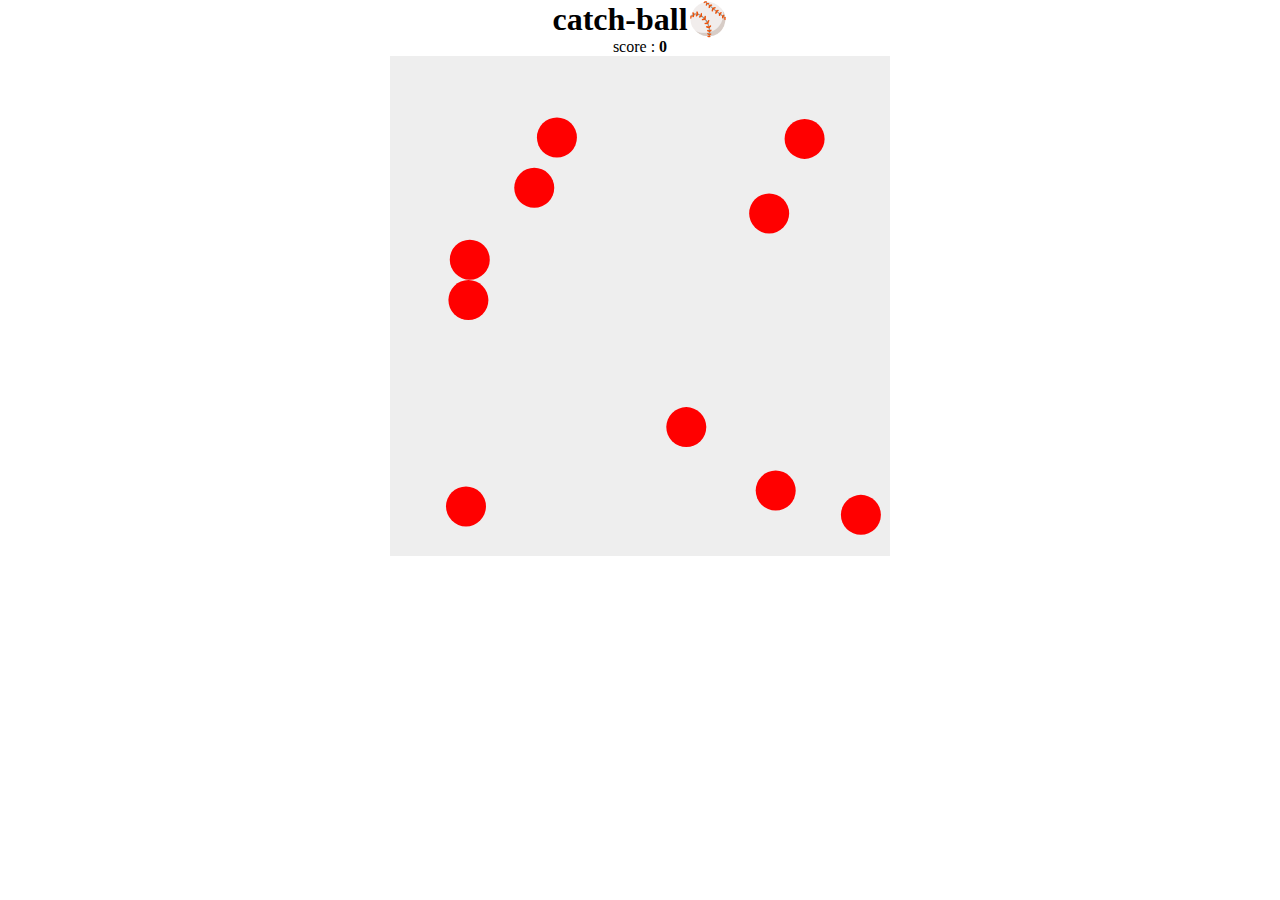
<file: catch-ball/index.html>
<!DOCTYPE html>
<html lang="ko">
<head>
  <meta charset="UTF-8">
  <meta http-equiv="X-UA-Compatible" content="IE=edge">
  <meta name="viewport" content="width=device-width, initial-scale=1.0">
  <title>catch-ball</title>
  <style>
    * { padding: 0; margin: 0; }
    canvas { background: #eee; display: block; margin: 0 auto; }
    h1, div {text-align: center;}
  </style>
</head>
<body>
<h1>catch-ball⚾️</h1>
<div>score : <strong>0</strong></div>
<canvas id="myCanvas"></canvas>

<!-- <script src="./app.js"></script> -->
<script src="./main.js"></script>
</body>
</html>
</file>
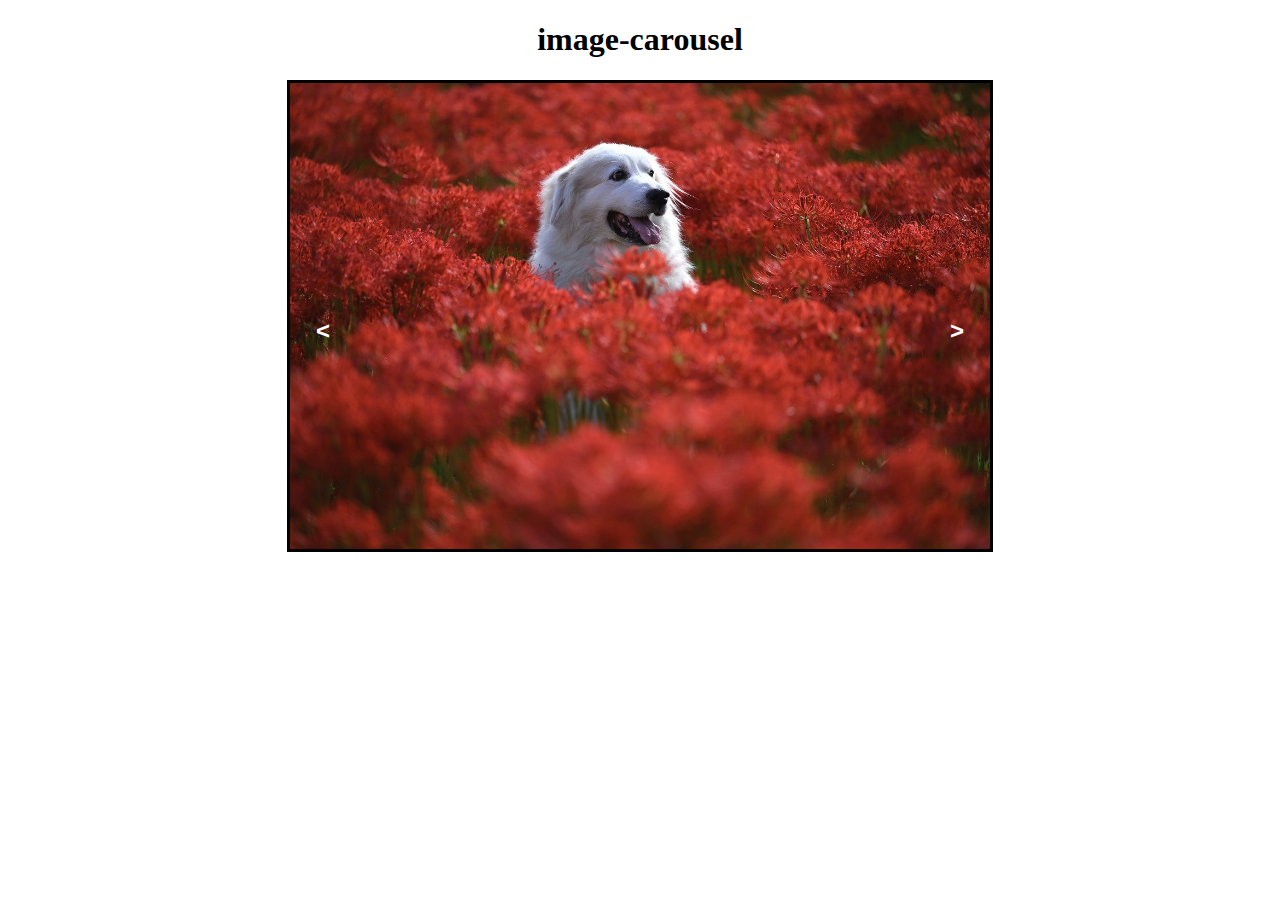
<file: image-carousel/index.html>
<!DOCTYPE html>
<html lang="ko">
<head>
  <meta charset="UTF-8">
  <meta http-equiv="X-UA-Compatible" content="IE=edge">
  <meta name="viewport" content="width=device-width, initial-scale=1.0">
  <title>image-carousel</title>
  <link rel="stylesheet" href="./style.css">
</head>
<body>
  <h1>image-carousel</h1>
  <section>
    <div class="carousel-container"> 
      <ul class="carousel-slide">
        <li><img src="./images/dog4.jpg" id="lastClone" alt=""></li>
        <li><img src="./images/dog1.jpg" alt=""></li>
        <li><img src="./images/dog2.jpg" alt=""></li>
        <li><img src="./images/dog3.jpg" alt=""></li>
        <li><img src="./images/dog4.jpg" alt=""></li>
        <li><img src="./images/dog1.jpg" id="firstClone" alt=""></li>
      </ul>
      <button id="prev"><</button>
      <button id="next">></button>
    </div>
  </section>
  <script src="./main.js"></script>
</body>
</html>
</file>
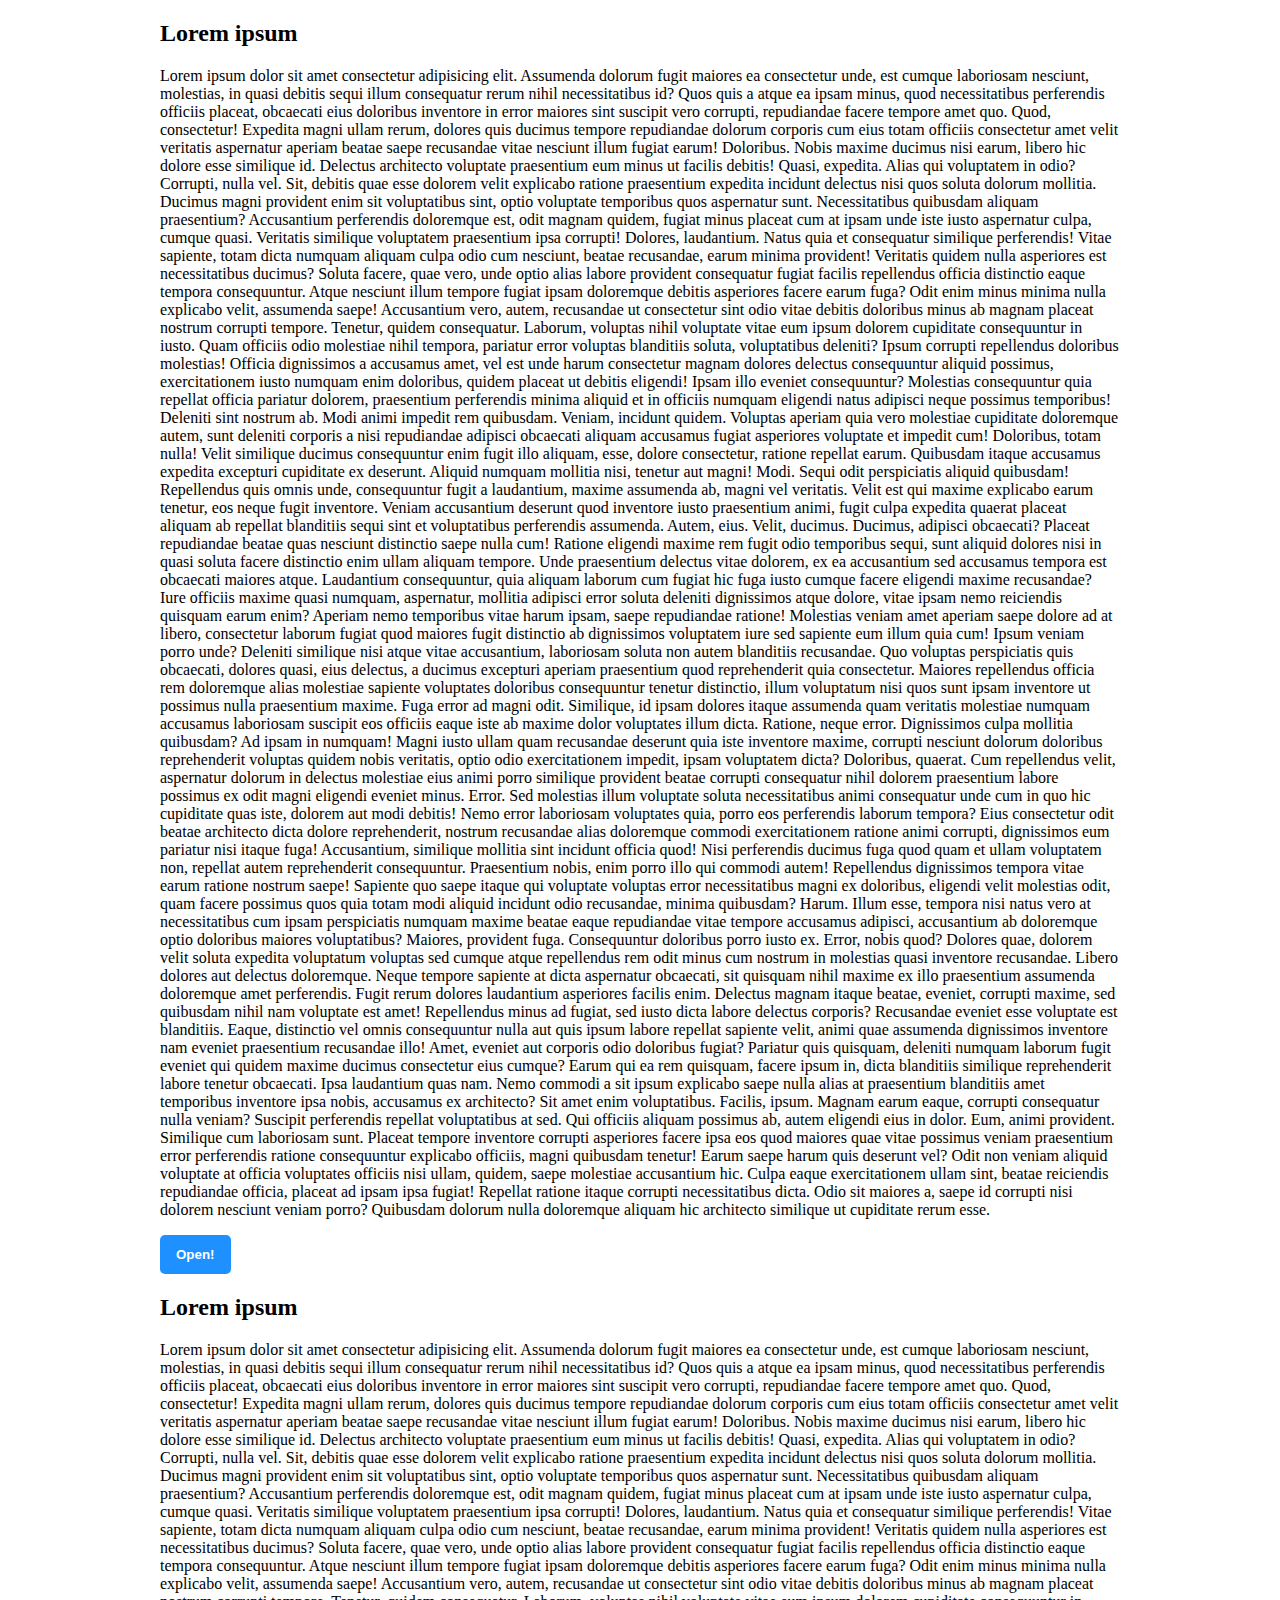
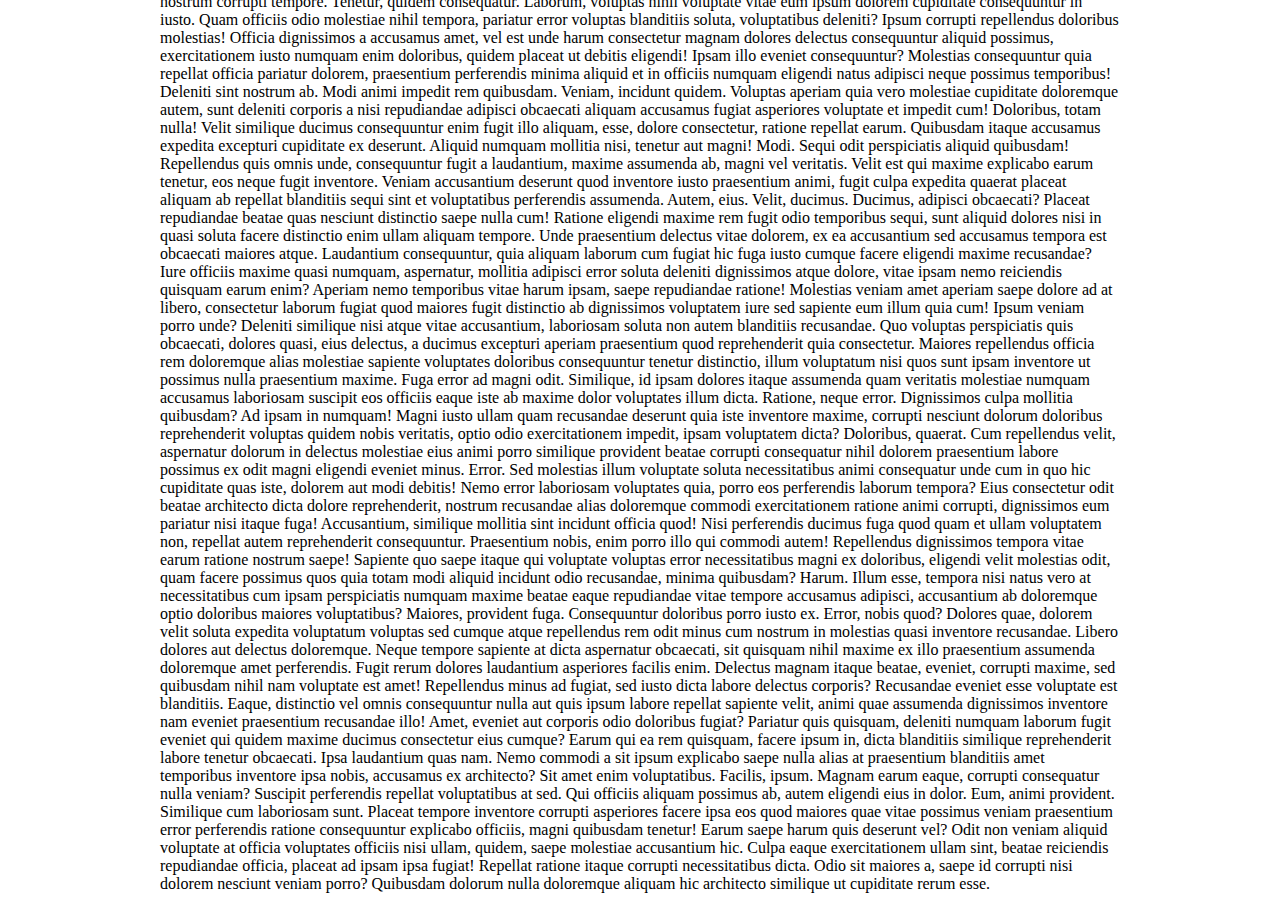
<file: modal/index.html>
<!DOCTYPE html>
<html lang="ko">
<head>
  <meta charset="UTF-8">
  <meta http-equiv="X-UA-Compatible" content="IE=edge">
  <meta name="viewport" content="width=device-width, initial-scale=1.0">
  <title>modal</title>
  <link rel="stylesheet" href="./style.css">
</head>
<body>
  <h1>모달창 만들기</h1>
  <!-- 본문영역 -->
  <section class="main-content">
    <h2>Lorem ipsum</h2>
    <p>Lorem ipsum dolor sit amet consectetur adipisicing elit. Assumenda dolorum fugit maiores ea consectetur unde, est cumque laboriosam nesciunt, molestias, in quasi debitis sequi illum consequatur rerum nihil necessitatibus id?
    Quos quis a atque ea ipsam minus, quod necessitatibus perferendis officiis placeat, obcaecati eius doloribus inventore in error maiores sint suscipit vero corrupti, repudiandae facere tempore amet quo. Quod, consectetur!
    Expedita magni ullam rerum, dolores quis ducimus tempore repudiandae dolorum corporis cum eius totam officiis consectetur amet velit veritatis aspernatur aperiam beatae saepe recusandae vitae nesciunt illum fugiat earum! Doloribus.
    Nobis maxime ducimus nisi earum, libero hic dolore esse similique id. Delectus architecto voluptate praesentium eum minus ut facilis debitis! Quasi, expedita. Alias qui voluptatem in odio? Corrupti, nulla vel.
    Sit, debitis quae esse dolorem velit explicabo ratione praesentium expedita incidunt delectus nisi quos soluta dolorum mollitia. Ducimus magni provident enim sit voluptatibus sint, optio voluptate temporibus quos aspernatur sunt.
    Necessitatibus quibusdam aliquam praesentium? Accusantium perferendis doloremque est, odit magnam quidem, fugiat minus placeat cum at ipsam unde iste iusto aspernatur culpa, cumque quasi. Veritatis similique voluptatem praesentium ipsa corrupti!
    Dolores, laudantium. Natus quia et consequatur similique perferendis! Vitae sapiente, totam dicta numquam aliquam culpa odio cum nesciunt, beatae recusandae, earum minima provident! Veritatis quidem nulla asperiores est necessitatibus ducimus?
    Soluta facere, quae vero, unde optio alias labore provident consequatur fugiat facilis repellendus officia distinctio eaque tempora consequuntur. Atque nesciunt illum tempore fugiat ipsam doloremque debitis asperiores facere earum fuga?
    Odit enim minus minima nulla explicabo velit, assumenda saepe! Accusantium vero, autem, recusandae ut consectetur sint odio vitae debitis doloribus minus ab magnam placeat nostrum corrupti tempore. Tenetur, quidem consequatur.
    Laborum, voluptas nihil voluptate vitae eum ipsum dolorem cupiditate consequuntur in iusto. Quam officiis odio molestiae nihil tempora, pariatur error voluptas blanditiis soluta, voluptatibus deleniti? Ipsum corrupti repellendus doloribus molestias!
    Officia dignissimos a accusamus amet, vel est unde harum consectetur magnam dolores delectus consequuntur aliquid possimus, exercitationem iusto numquam enim doloribus, quidem placeat ut debitis eligendi! Ipsam illo eveniet consequuntur?
    Molestias consequuntur quia repellat officia pariatur dolorem, praesentium perferendis minima aliquid et in officiis numquam eligendi natus adipisci neque possimus temporibus! Deleniti sint nostrum ab. Modi animi impedit rem quibusdam.
    Veniam, incidunt quidem. Voluptas aperiam quia vero molestiae cupiditate doloremque autem, sunt deleniti corporis a nisi repudiandae adipisci obcaecati aliquam accusamus fugiat asperiores voluptate et impedit cum! Doloribus, totam nulla!
    Velit similique ducimus consequuntur enim fugit illo aliquam, esse, dolore consectetur, ratione repellat earum. Quibusdam itaque accusamus expedita excepturi cupiditate ex deserunt. Aliquid numquam mollitia nisi, tenetur aut magni! Modi.
    Sequi odit perspiciatis aliquid quibusdam! Repellendus quis omnis unde, consequuntur fugit a laudantium, maxime assumenda ab, magni vel veritatis. Velit est qui maxime explicabo earum tenetur, eos neque fugit inventore.
    Veniam accusantium deserunt quod inventore iusto praesentium animi, fugit culpa expedita quaerat placeat aliquam ab repellat blanditiis sequi sint et voluptatibus perferendis assumenda. Autem, eius. Velit, ducimus. Ducimus, adipisci obcaecati?
    Placeat repudiandae beatae quas nesciunt distinctio saepe nulla cum! Ratione eligendi maxime rem fugit odio temporibus sequi, sunt aliquid dolores nisi in quasi soluta facere distinctio enim ullam aliquam tempore.
    Unde praesentium delectus vitae dolorem, ex ea accusantium sed accusamus tempora est obcaecati maiores atque. Laudantium consequuntur, quia aliquam laborum cum fugiat hic fuga iusto cumque facere eligendi maxime recusandae?
    Iure officiis maxime quasi numquam, aspernatur, mollitia adipisci error soluta deleniti dignissimos atque dolore, vitae ipsam nemo reiciendis quisquam earum enim? Aperiam nemo temporibus vitae harum ipsam, saepe repudiandae ratione!
    Molestias veniam amet aperiam saepe dolore ad at libero, consectetur laborum fugiat quod maiores fugit distinctio ab dignissimos voluptatem iure sed sapiente eum illum quia cum! Ipsum veniam porro unde?
    Deleniti similique nisi atque vitae accusantium, laboriosam soluta non autem blanditiis recusandae. Quo voluptas perspiciatis quis obcaecati, dolores quasi, eius delectus, a ducimus excepturi aperiam praesentium quod reprehenderit quia consectetur.
    Maiores repellendus officia rem doloremque alias molestiae sapiente voluptates doloribus consequuntur tenetur distinctio, illum voluptatum nisi quos sunt ipsam inventore ut possimus nulla praesentium maxime. Fuga error ad magni odit.
    Similique, id ipsam dolores itaque assumenda quam veritatis molestiae numquam accusamus laboriosam suscipit eos officiis eaque iste ab maxime dolor voluptates illum dicta. Ratione, neque error. Dignissimos culpa mollitia quibusdam?
    Ad ipsam in numquam! Magni iusto ullam quam recusandae deserunt quia iste inventore maxime, corrupti nesciunt dolorum doloribus reprehenderit voluptas quidem nobis veritatis, optio odio exercitationem impedit, ipsam voluptatem dicta?
    Doloribus, quaerat. Cum repellendus velit, aspernatur dolorum in delectus molestiae eius animi porro similique provident beatae corrupti consequatur nihil dolorem praesentium labore possimus ex odit magni eligendi eveniet minus. Error.
    Sed molestias illum voluptate soluta necessitatibus animi consequatur unde cum in quo hic cupiditate quas iste, dolorem aut modi debitis! Nemo error laboriosam voluptates quia, porro eos perferendis laborum tempora?
    Eius consectetur odit beatae architecto dicta dolore reprehenderit, nostrum recusandae alias doloremque commodi exercitationem ratione animi corrupti, dignissimos eum pariatur nisi itaque fuga! Accusantium, similique mollitia sint incidunt officia quod!
    Nisi perferendis ducimus fuga quod quam et ullam voluptatem non, repellat autem reprehenderit consequuntur. Praesentium nobis, enim porro illo qui commodi autem! Repellendus dignissimos tempora vitae earum ratione nostrum saepe!
    Sapiente quo saepe itaque qui voluptate voluptas error necessitatibus magni ex doloribus, eligendi velit molestias odit, quam facere possimus quos quia totam modi aliquid incidunt odio recusandae, minima quibusdam? Harum.
    Illum esse, tempora nisi natus vero at necessitatibus cum ipsam perspiciatis numquam maxime beatae eaque repudiandae vitae tempore accusamus adipisci, accusantium ab doloremque optio doloribus maiores voluptatibus? Maiores, provident fuga.
    Consequuntur doloribus porro iusto ex. Error, nobis quod? Dolores quae, dolorem velit soluta expedita voluptatum voluptas sed cumque atque repellendus rem odit minus cum nostrum in molestias quasi inventore recusandae.
    Libero dolores aut delectus doloremque. Neque tempore sapiente at dicta aspernatur obcaecati, sit quisquam nihil maxime ex illo praesentium assumenda doloremque amet perferendis. Fugit rerum dolores laudantium asperiores facilis enim.
    Delectus magnam itaque beatae, eveniet, corrupti maxime, sed quibusdam nihil nam voluptate est amet! Repellendus minus ad fugiat, sed iusto dicta labore delectus corporis? Recusandae eveniet esse voluptate est blanditiis.
    Eaque, distinctio vel omnis consequuntur nulla aut quis ipsum labore repellat sapiente velit, animi quae assumenda dignissimos inventore nam eveniet praesentium recusandae illo! Amet, eveniet aut corporis odio doloribus fugiat?
    Pariatur quis quisquam, deleniti numquam laborum fugit eveniet qui quidem maxime ducimus consectetur eius cumque? Earum qui ea rem quisquam, facere ipsum in, dicta blanditiis similique reprehenderit labore tenetur obcaecati.
    Ipsa laudantium quas nam. Nemo commodi a sit ipsum explicabo saepe nulla alias at praesentium blanditiis amet temporibus inventore ipsa nobis, accusamus ex architecto? Sit amet enim voluptatibus. Facilis, ipsum.
    Magnam earum eaque, corrupti consequatur nulla veniam? Suscipit perferendis repellat voluptatibus at sed. Qui officiis aliquam possimus ab, autem eligendi eius in dolor. Eum, animi provident. Similique cum laboriosam sunt.
    Placeat tempore inventore corrupti asperiores facere ipsa eos quod maiores quae vitae possimus veniam praesentium error perferendis ratione consequuntur explicabo officiis, magni quibusdam tenetur! Earum saepe harum quis deserunt vel?
    Odit non veniam aliquid voluptate at officia voluptates officiis nisi ullam, quidem, saepe molestiae accusantium hic. Culpa eaque exercitationem ullam sint, beatae reiciendis repudiandae officia, placeat ad ipsam ipsa fugiat!
    Repellat ratione itaque corrupti necessitatibus dicta. Odio sit maiores a, saepe id corrupti nisi dolorem nesciunt veniam porro? Quibusdam dolorum nulla doloremque aliquam hic architecto similique ut cupiditate rerum esse.</p>
    <button id="open-modal">Open!</button>
  </section>
  <section class="main-content">
    <h2>Lorem ipsum</h2>
    <p>Lorem ipsum dolor sit amet consectetur adipisicing elit. Assumenda dolorum fugit maiores ea consectetur unde, est cumque laboriosam nesciunt, molestias, in quasi debitis sequi illum consequatur rerum nihil necessitatibus id?
    Quos quis a atque ea ipsam minus, quod necessitatibus perferendis officiis placeat, obcaecati eius doloribus inventore in error maiores sint suscipit vero corrupti, repudiandae facere tempore amet quo. Quod, consectetur!
    Expedita magni ullam rerum, dolores quis ducimus tempore repudiandae dolorum corporis cum eius totam officiis consectetur amet velit veritatis aspernatur aperiam beatae saepe recusandae vitae nesciunt illum fugiat earum! Doloribus.
    Nobis maxime ducimus nisi earum, libero hic dolore esse similique id. Delectus architecto voluptate praesentium eum minus ut facilis debitis! Quasi, expedita. Alias qui voluptatem in odio? Corrupti, nulla vel.
    Sit, debitis quae esse dolorem velit explicabo ratione praesentium expedita incidunt delectus nisi quos soluta dolorum mollitia. Ducimus magni provident enim sit voluptatibus sint, optio voluptate temporibus quos aspernatur sunt.
    Necessitatibus quibusdam aliquam praesentium? Accusantium perferendis doloremque est, odit magnam quidem, fugiat minus placeat cum at ipsam unde iste iusto aspernatur culpa, cumque quasi. Veritatis similique voluptatem praesentium ipsa corrupti!
    Dolores, laudantium. Natus quia et consequatur similique perferendis! Vitae sapiente, totam dicta numquam aliquam culpa odio cum nesciunt, beatae recusandae, earum minima provident! Veritatis quidem nulla asperiores est necessitatibus ducimus?
    Soluta facere, quae vero, unde optio alias labore provident consequatur fugiat facilis repellendus officia distinctio eaque tempora consequuntur. Atque nesciunt illum tempore fugiat ipsam doloremque debitis asperiores facere earum fuga?
    Odit enim minus minima nulla explicabo velit, assumenda saepe! Accusantium vero, autem, recusandae ut consectetur sint odio vitae debitis doloribus minus ab magnam placeat nostrum corrupti tempore. Tenetur, quidem consequatur.
    Laborum, voluptas nihil voluptate vitae eum ipsum dolorem cupiditate consequuntur in iusto. Quam officiis odio molestiae nihil tempora, pariatur error voluptas blanditiis soluta, voluptatibus deleniti? Ipsum corrupti repellendus doloribus molestias!
    Officia dignissimos a accusamus amet, vel est unde harum consectetur magnam dolores delectus consequuntur aliquid possimus, exercitationem iusto numquam enim doloribus, quidem placeat ut debitis eligendi! Ipsam illo eveniet consequuntur?
    Molestias consequuntur quia repellat officia pariatur dolorem, praesentium perferendis minima aliquid et in officiis numquam eligendi natus adipisci neque possimus temporibus! Deleniti sint nostrum ab. Modi animi impedit rem quibusdam.
    Veniam, incidunt quidem. Voluptas aperiam quia vero molestiae cupiditate doloremque autem, sunt deleniti corporis a nisi repudiandae adipisci obcaecati aliquam accusamus fugiat asperiores voluptate et impedit cum! Doloribus, totam nulla!
    Velit similique ducimus consequuntur enim fugit illo aliquam, esse, dolore consectetur, ratione repellat earum. Quibusdam itaque accusamus expedita excepturi cupiditate ex deserunt. Aliquid numquam mollitia nisi, tenetur aut magni! Modi.
    Sequi odit perspiciatis aliquid quibusdam! Repellendus quis omnis unde, consequuntur fugit a laudantium, maxime assumenda ab, magni vel veritatis. Velit est qui maxime explicabo earum tenetur, eos neque fugit inventore.
    Veniam accusantium deserunt quod inventore iusto praesentium animi, fugit culpa expedita quaerat placeat aliquam ab repellat blanditiis sequi sint et voluptatibus perferendis assumenda. Autem, eius. Velit, ducimus. Ducimus, adipisci obcaecati?
    Placeat repudiandae beatae quas nesciunt distinctio saepe nulla cum! Ratione eligendi maxime rem fugit odio temporibus sequi, sunt aliquid dolores nisi in quasi soluta facere distinctio enim ullam aliquam tempore.
    Unde praesentium delectus vitae dolorem, ex ea accusantium sed accusamus tempora est obcaecati maiores atque. Laudantium consequuntur, quia aliquam laborum cum fugiat hic fuga iusto cumque facere eligendi maxime recusandae?
    Iure officiis maxime quasi numquam, aspernatur, mollitia adipisci error soluta deleniti dignissimos atque dolore, vitae ipsam nemo reiciendis quisquam earum enim? Aperiam nemo temporibus vitae harum ipsam, saepe repudiandae ratione!
    Molestias veniam amet aperiam saepe dolore ad at libero, consectetur laborum fugiat quod maiores fugit distinctio ab dignissimos voluptatem iure sed sapiente eum illum quia cum! Ipsum veniam porro unde?
    Deleniti similique nisi atque vitae accusantium, laboriosam soluta non autem blanditiis recusandae. Quo voluptas perspiciatis quis obcaecati, dolores quasi, eius delectus, a ducimus excepturi aperiam praesentium quod reprehenderit quia consectetur.
    Maiores repellendus officia rem doloremque alias molestiae sapiente voluptates doloribus consequuntur tenetur distinctio, illum voluptatum nisi quos sunt ipsam inventore ut possimus nulla praesentium maxime. Fuga error ad magni odit.
    Similique, id ipsam dolores itaque assumenda quam veritatis molestiae numquam accusamus laboriosam suscipit eos officiis eaque iste ab maxime dolor voluptates illum dicta. Ratione, neque error. Dignissimos culpa mollitia quibusdam?
    Ad ipsam in numquam! Magni iusto ullam quam recusandae deserunt quia iste inventore maxime, corrupti nesciunt dolorum doloribus reprehenderit voluptas quidem nobis veritatis, optio odio exercitationem impedit, ipsam voluptatem dicta?
    Doloribus, quaerat. Cum repellendus velit, aspernatur dolorum in delectus molestiae eius animi porro similique provident beatae corrupti consequatur nihil dolorem praesentium labore possimus ex odit magni eligendi eveniet minus. Error.
    Sed molestias illum voluptate soluta necessitatibus animi consequatur unde cum in quo hic cupiditate quas iste, dolorem aut modi debitis! Nemo error laboriosam voluptates quia, porro eos perferendis laborum tempora?
    Eius consectetur odit beatae architecto dicta dolore reprehenderit, nostrum recusandae alias doloremque commodi exercitationem ratione animi corrupti, dignissimos eum pariatur nisi itaque fuga! Accusantium, similique mollitia sint incidunt officia quod!
    Nisi perferendis ducimus fuga quod quam et ullam voluptatem non, repellat autem reprehenderit consequuntur. Praesentium nobis, enim porro illo qui commodi autem! Repellendus dignissimos tempora vitae earum ratione nostrum saepe!
    Sapiente quo saepe itaque qui voluptate voluptas error necessitatibus magni ex doloribus, eligendi velit molestias odit, quam facere possimus quos quia totam modi aliquid incidunt odio recusandae, minima quibusdam? Harum.
    Illum esse, tempora nisi natus vero at necessitatibus cum ipsam perspiciatis numquam maxime beatae eaque repudiandae vitae tempore accusamus adipisci, accusantium ab doloremque optio doloribus maiores voluptatibus? Maiores, provident fuga.
    Consequuntur doloribus porro iusto ex. Error, nobis quod? Dolores quae, dolorem velit soluta expedita voluptatum voluptas sed cumque atque repellendus rem odit minus cum nostrum in molestias quasi inventore recusandae.
    Libero dolores aut delectus doloremque. Neque tempore sapiente at dicta aspernatur obcaecati, sit quisquam nihil maxime ex illo praesentium assumenda doloremque amet perferendis. Fugit rerum dolores laudantium asperiores facilis enim.
    Delectus magnam itaque beatae, eveniet, corrupti maxime, sed quibusdam nihil nam voluptate est amet! Repellendus minus ad fugiat, sed iusto dicta labore delectus corporis? Recusandae eveniet esse voluptate est blanditiis.
    Eaque, distinctio vel omnis consequuntur nulla aut quis ipsum labore repellat sapiente velit, animi quae assumenda dignissimos inventore nam eveniet praesentium recusandae illo! Amet, eveniet aut corporis odio doloribus fugiat?
    Pariatur quis quisquam, deleniti numquam laborum fugit eveniet qui quidem maxime ducimus consectetur eius cumque? Earum qui ea rem quisquam, facere ipsum in, dicta blanditiis similique reprehenderit labore tenetur obcaecati.
    Ipsa laudantium quas nam. Nemo commodi a sit ipsum explicabo saepe nulla alias at praesentium blanditiis amet temporibus inventore ipsa nobis, accusamus ex architecto? Sit amet enim voluptatibus. Facilis, ipsum.
    Magnam earum eaque, corrupti consequatur nulla veniam? Suscipit perferendis repellat voluptatibus at sed. Qui officiis aliquam possimus ab, autem eligendi eius in dolor. Eum, animi provident. Similique cum laboriosam sunt.
    Placeat tempore inventore corrupti asperiores facere ipsa eos quod maiores quae vitae possimus veniam praesentium error perferendis ratione consequuntur explicabo officiis, magni quibusdam tenetur! Earum saepe harum quis deserunt vel?
    Odit non veniam aliquid voluptate at officia voluptates officiis nisi ullam, quidem, saepe molestiae accusantium hic. Culpa eaque exercitationem ullam sint, beatae reiciendis repudiandae officia, placeat ad ipsam ipsa fugiat!
    Repellat ratione itaque corrupti necessitatibus dicta. Odio sit maiores a, saepe id corrupti nisi dolorem nesciunt veniam porro? Quibusdam dolorum nulla doloremque aliquam hic architecto similique ut cupiditate rerum esse.</p>
  </section>
  <!-- 모달창영역 -->
  <section class="modal-container">
    <div class="modal-content">
      <h2>modal title</h2>
      <p>Lorem ipsum, dolor sit amet consectetur adipisicing elit. Dicta dolore quasi non? Facilis, quaerat ducimus. Vitae molestias aperiam neque labore consequatur reprehenderit commodi facilis, rem, libero excepturi incidunt, dicta facere?</p>
      <button id="close-modal">Close!</button>
    </div>
  </section>

  <script src="./main.js"></script>
</body>
</html>
</file>
<file: image-carousel/style.css>
body {
  padding: 0;
  margin: 0;
  box-sizing: border-box;
}
img {
  width: 700px;
  display: block;
}
h1 {
  text-align: center;
}
ul {
  padding: 0;
  margin: 0;
}
li {
  list-style: none;
}

.carousel-container {
  width: 700px;
  margin: auto;
  border: 3px solid black;
  overflow: hidden;

  position: relative;
}

.carousel-slide {
  display: flex;
  align-items: center;
  width: 100%;
}

button {
  position: absolute;
  background-color: transparent;
  border: none;
  font-size: 24px;
  font-weight: 700;
  color: #fff;
  transition: all 0.2s ease-in-out;
}
button:hover {
  color: gray;
  transform: scale(2);
}

#prev {
  top: 50%;
  left: 20px;
}
#next {
  top: 50%;
  right: 20px;
}
</file>
<file: modal/style.css>
body {
  margin: 0;
  padding: 0;
  box-sizing: border-box;
}

button {
  background-color: rgb(30, 144, 255);
  border: none;
  cursor: pointer;
  outline: none;
  padding: 0.75rem 1rem;
  border-radius: 5px;
  font-weight: 700;
  color: #fff;
  transition: all .2s ease;
}
button:hover {
  background-color: rgba(30, 144, 255, 0.8);
}

h1 {
  position: absolute;
	clip: rect(0 0 0 0);
	width: 1px;
	height: 1px;
	margin: -1px;
	overflow: hidden;
}
/* 본문영역 */
.main-content {
  max-width: 960px;
  margin: 0 auto;
}


/* 모달영역 */
.modal-container {
  position: fixed;
  top: 0;
  left: 0;
  width: 100vw;
  height: 100vh;

  background-color: rgba(0, 0, 0, 0.3);

  display: grid;
  place-items: center;

  visibility: hidden;
  opacity: 0;

  transition: all .4s;

  /*=== Effect 3 ===*/
  perspective: 800px;
}
.modal-content {
  width: 500px;
  background-color: #fff;
  border-radius: 10px;
  padding: 1rem 1.25rem;
  transition: all .4s;

  /*=== Effect 1 ===*/
  /* transform: translateY(20%); */

  /*=== Effect 2 ===*/
  /* transform: scale(.5) translateY(10%); */

  /*=== Effect 3 ===*/
  transform: rotateX(65deg) scale(.75) translateY(20%);
  transform-origin: 50% 100%; 
}


/* 모달 보여주기 */
.show-modal{
  visibility: visible;
  opacity: 1;
}

.show-modal .modal-content{
  /*=== Effect 1 ===*/
  /* transform: translateY(0); */

  /*=== Effect 2 ===*/
  /* transform: scale(1) translateY(0); */

  /*=== Effect 3 ===*/
  transform: rotateX(0) scale(1) translateY(0);
}
</file>
